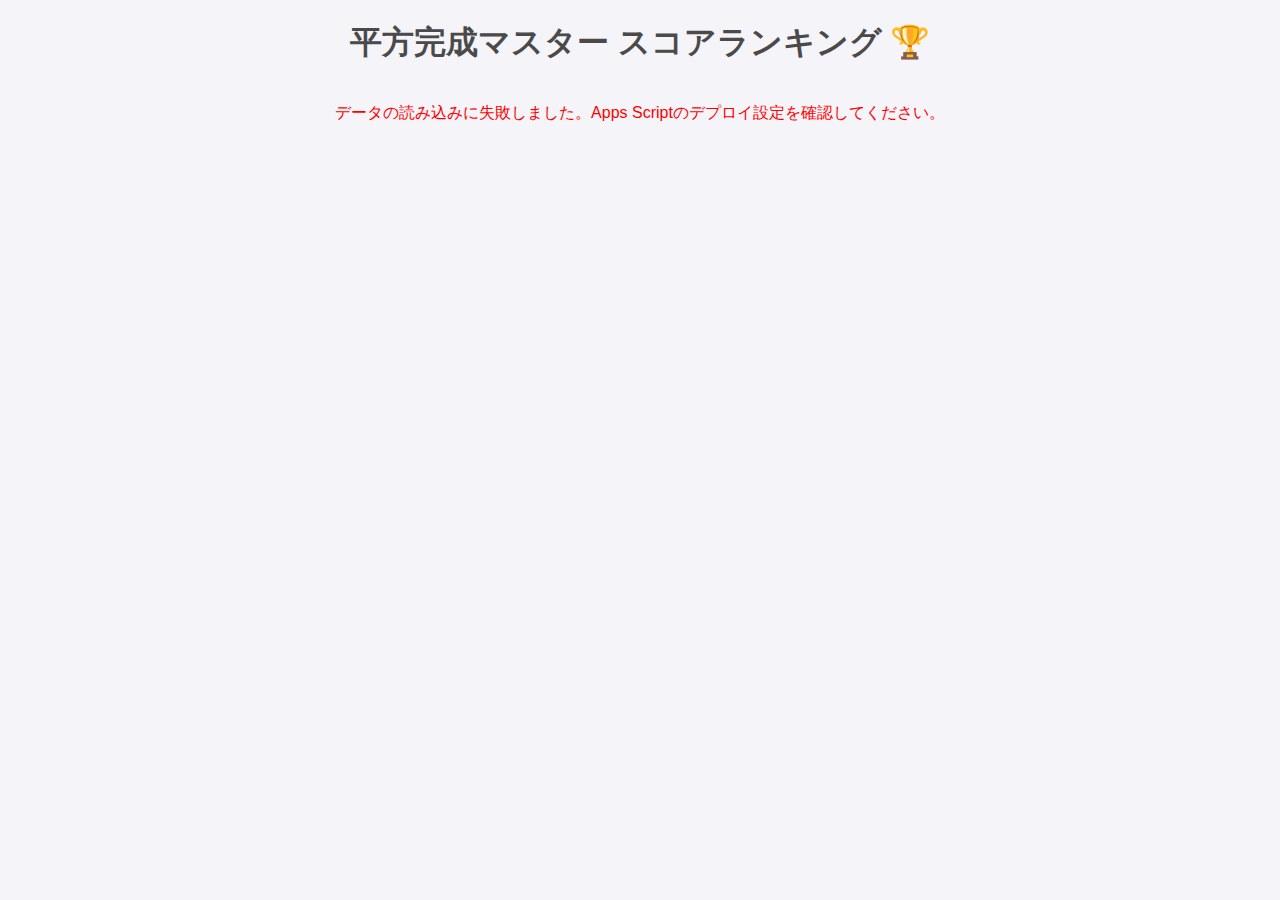
<file: ranking.html>
<!DOCTYPE html>
<html lang="ja">
<head>
    <meta charset="UTF-8">
    <meta name="viewport" content="width=device-width, initial-scale=1.0">
    <title>平方完成スピードマスター ランキング</title>
    <style>
        body { font-family: sans-serif; background-color: #f4f4f9; color: #333; margin: 20px; }
        h1 { text-align: center; color: #4a4a4a; }
        .container { display: flex; flex-wrap: wrap; justify-content: center; gap: 20px; }
        .ranking-box { background-color: #fff; border-radius: 8px; box-shadow: 0 2px 4px rgba(0,0,0,0.1); padding: 15px; width: 300px; }
        h2 { font-size: 1.2em; color: #0056b3; border-bottom: 2px solid #0056b3; padding-bottom: 5px; }
        table { width: 100%; border-collapse: collapse; margin-top: 10px; }
        th, td { padding: 8px; text-align: left; border-bottom: 1px solid #ddd; }
        th { background-color: #f2f2f2; }
        .rank { font-weight: bold; width: 20px; text-align: center; }
        .nickname { font-weight: bold; }
        .score { color: #d9534f; font-weight: bold; }
    </style>
</head>
<body>

    <h1>平方完成マスター スコアランキング 🏆</h1>

    <div class="container">
        <div class="ranking-box">
            <h2>総合 TOP 10</h2>
            <div id="total-ranking"></div>
        </div>
        <div class="ranking-box">
            <h2>かんたん  TOP 10</h2>
            <div id="easy-ranking"></div>
        </div>
        <div class="ranking-box">
            <h2>ふつう TOP 10</h2>
            <div id="normal-ranking"></div>
        </div>
        <div class="ranking-box">
            <h2>むずかしい TOP 10</h2>
            <div id="hard-ranking"></div>
        </div>
        <div class="ranking-box">
            <h2>鬼 TOP 10</h2>
            <div id="oni-ranking"></div>
        </div>
    </div>

    <script src="ranking.js"></script>
</body>

</html>
</file>
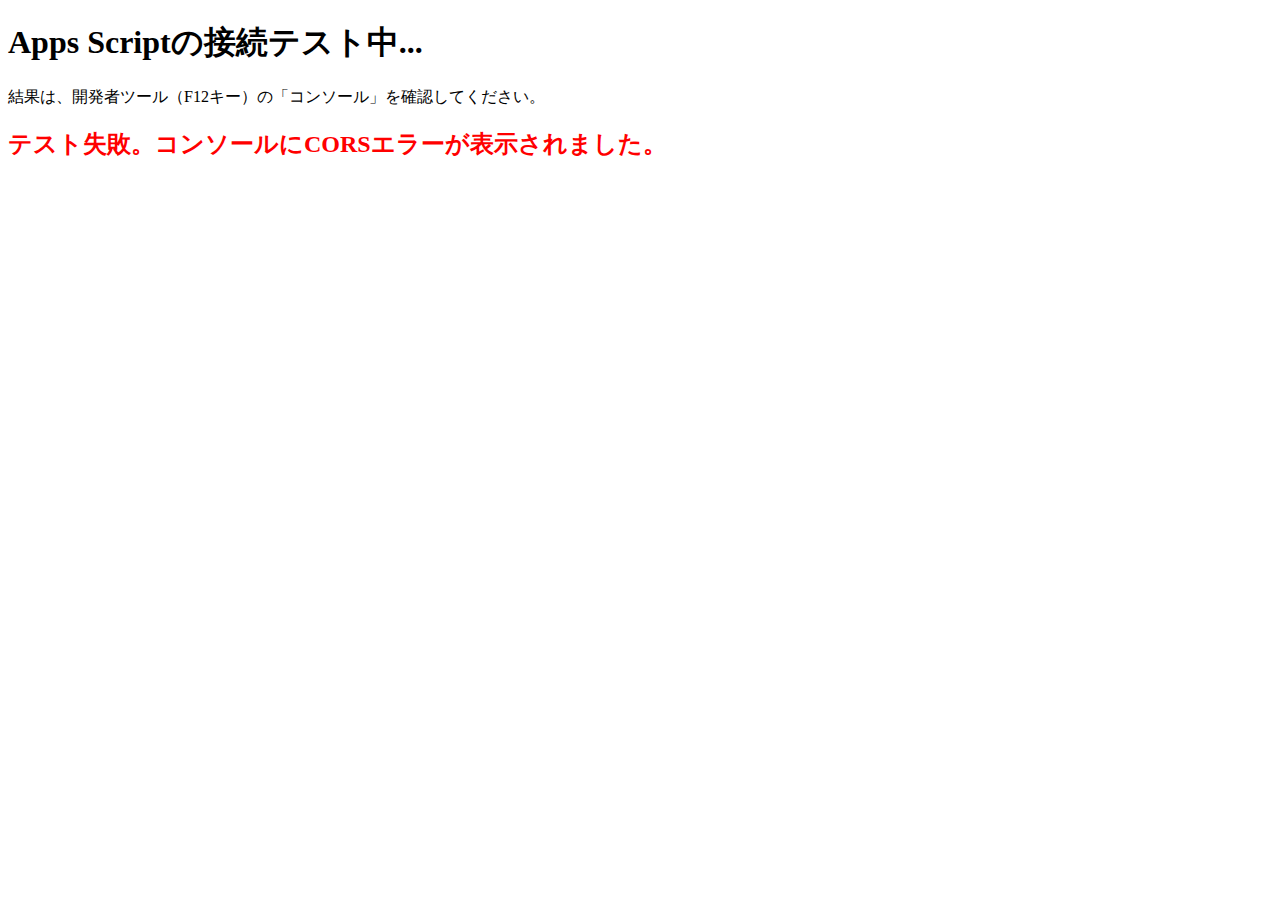
<file: test.html>
<!DOCTYPE html>
<html lang="ja">
<head>
    <meta charset="UTF-8">
    <title>Google Apps Script CORS Test</title>
</head>
<body>
    <h1>Apps Scriptの接続テスト中...</h1>
    <p>結果は、開発者ツール（F12キー）の「コンソール」を確認してください。</p>
    <div id="result"></div>

    <script>
        // ▼▼▼ ここに、上記ステップ2でコピーした新しいURLを貼り付け ▼▼▼
        const TEST_URL = 'https://script.google.com/macros/s/AKfycbxOIkWI6ZhpflPwm016cfYyUNdZx5f7QL2HgzAHTSTX1Hc7T1n8eHgve_MulkKDxTo/exec';

        async function runTest() {
            const resultDiv = document.getElementById('result');
            try {
                const response = await fetch(TEST_URL);
                if (!response.ok) {
                    throw new Error(`ネットワークエラー: ${response.status}`);
                }
                const data = await response.json();
                
                console.log('SUCCESS:', data);
                resultDiv.innerHTML = '<h2 style="color: green;">テスト成功！コンソールにメッセージが表示されました。</h2>';

            } catch (error) {
                console.error('ERROR:', error);
                resultDiv.innerHTML = '<h2 style="color: red;">テスト失敗。コンソールにCORSエラーが表示されました。</h2>';
            }
        }
        runTest();
    </script>
</body>
</html>
</file>
